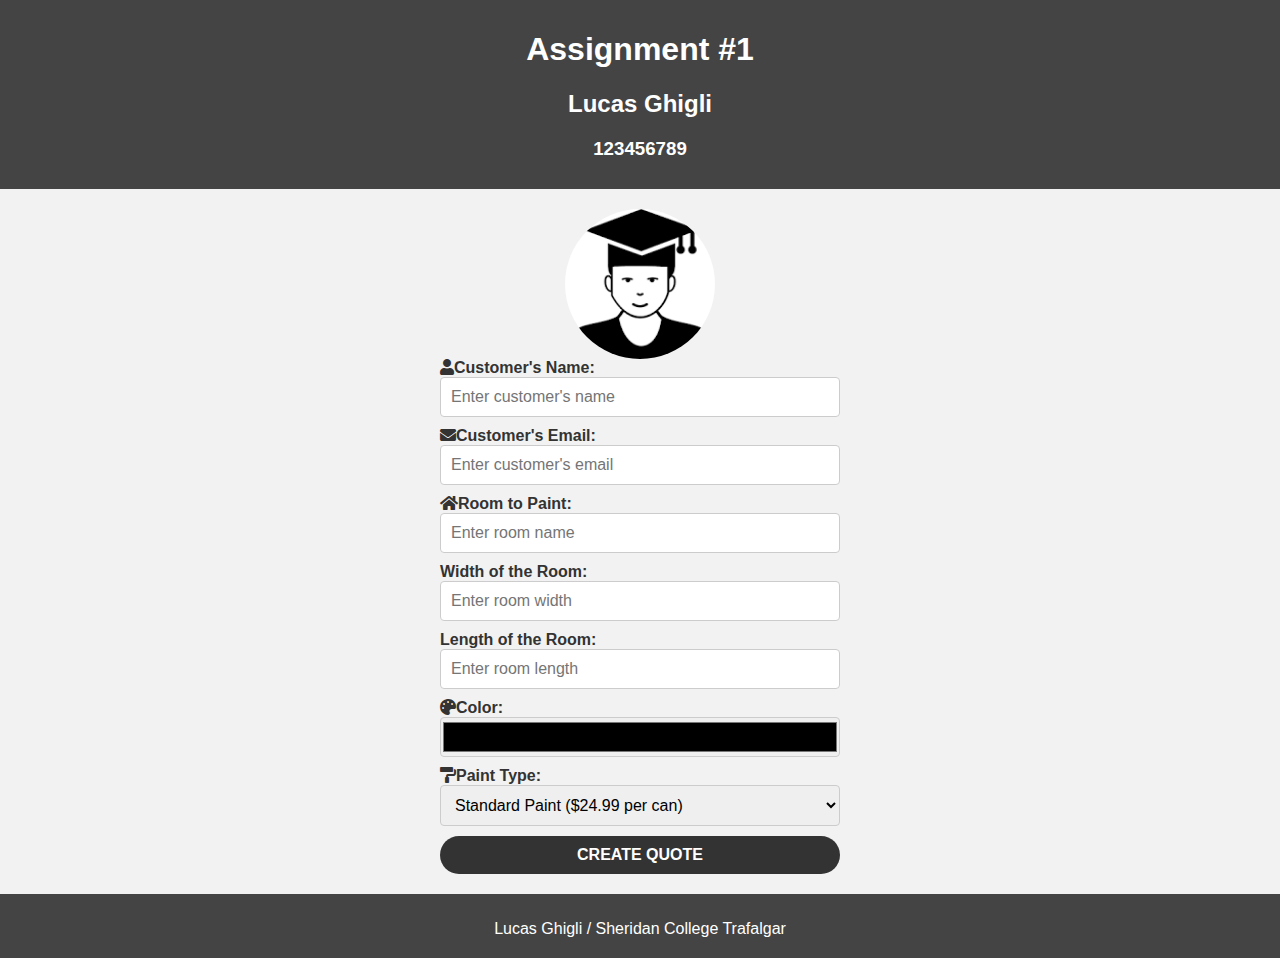
<file: MobileSite/index.html>
<!-- index.html 
Name= Lucas Ghigli
Student number= 123456789
-->
<!DOCTYPE html>
<html lang="en">
<head>
  <meta charset="UTF-8">
  <meta name="viewport" content="width=device-width, initial-scale=1.0">
  <title>Lucas - Entry Page</title>
  <link rel="stylesheet" href="style.css">
</head>
<body>
  <header>
    <h1>Assignment #1</h1>
    <h2>Lucas Ghigli</h2>
    <h3>123456789</h3>
  </header>

  <main>
    <img src="Image/images.png" alt="Your Picture" class="sales-rep-image">
    <form id="quote-form">
      <label for="customer-name">
        <span class="label-icon"><i class="fas fa-user"></i></span>
        Customer's Name:
      </label>
      <input type="text" id="customer-name" placeholder="Enter customer's name" required>

      <label for="customer-email">
        <span class="label-icon"><i class="fas fa-envelope"></i></span>
        Customer's Email:
      </label>
      <input type="email" id="customer-email" placeholder="Enter customer's email" required>

      <label for="room-type">
        <span class="label-icon"><i class="fas fa-home"></i></span>
        Room to Paint:
      </label>
      <input type="text" id="room-type" placeholder="Enter room name" required>

      <label for="room-width">
        <span class="label-icon"><i class="fas fa-arrows-h"></i></span>
        Width of the Room:
      </label>
      <input type="number" id="room-width" placeholder="Enter room width" required>

      <label for="room-length">
        <span class="label-icon"><i class="fas fa-arrows-v"></i></span>
        Length of the Room:
      </label>
      <input type="number" id="room-length" placeholder="Enter room length" required>

      <label for="color-box">
        <span class="label-icon"><i class="fas fa-palette"></i></span>
        Color:
      </label>
      <input type="color" id="color-box" required>

      <label for="paint-type">
        <span class="label-icon"><i class="fas fa-paint-roller"></i></span>
        Paint Type:
      </label>
      <select id="paint-type">
        <option value="standard">Standard Paint ($24.99 per can)</option>
        <option value="premium">Premium Paint ($39.99 per can)</option>
      </select>

      <button type="submit">Create Quote</button>
    </form>
  </main>

  <footer>
    <p>Lucas Ghigli / Sheridan College Trafalgar</p>
  </footer>

  <link rel="stylesheet" href="https://cdnjs.cloudflare.com/ajax/libs/font-awesome/5.15.3/css/all.min.css">

  <script src="script.js"></script>
</body>
</html>
</file>
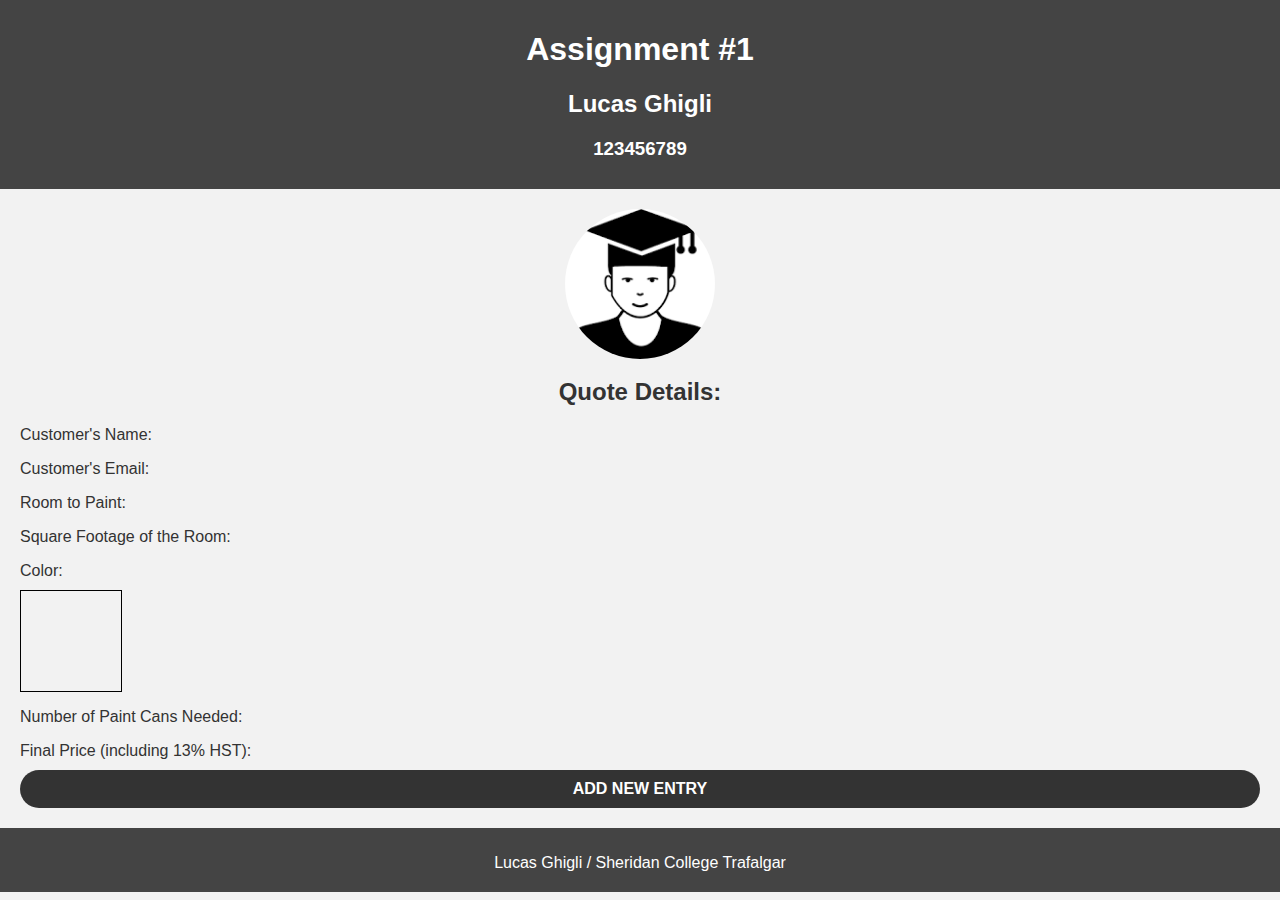
<file: MobileSite/quote.html>
<!-- quote.html 
 Name= Lucas Ghigli
Student number= 123456789
-->
<!DOCTYPE html>
<html lang="en">
<head>
  <meta charset="UTF-8">
  <meta name="viewport" content="width=device-width, initial-scale=1.0">
  <title>Lucas - Quote Page</title>
  <link rel="stylesheet" href="style.css">
</head>
<body>
  <header>
    <h1>Assignment #1</h1>
    <h2>Lucas Ghigli</h2>
    <h3>123456789</h3>
  </header>

  <main>
    <img src="Image/images.png" alt="Your Picture" class="sales-rep-image">
    <h2>Quote Details:</h2>
    <p>Customer's Name: <span id="customer-name"></span></p>
    <p>Customer's Email: <span id="customer-email"></span></p>
    <p>Room to Paint: <span id="room-type"></span></p>
    <p>Square Footage of the Room: <span id="square-footage"></span></p>
    <p>Color:</p>
    <div id="color-swatch"></div>
    <p>Number of Paint Cans Needed: <span id="paint-cans"></span></p>
    <p>Final Price (including 13% HST): <span id="final-price"></span></p>
    <button type="submit" onclick="window.location.href = 'index.html'">Add New Entry</button>
  </main>

  <footer>
    <p>Lucas Ghigli / Sheridan College Trafalgar</p>
  </footer>

  <script src="script.js"></script>
  <script>
    // Retrieve data from local storage
    const customerName = localStorage.getItem('customerName');
    const customerEmail = localStorage.getItem('customerEmail');
    const roomType = localStorage.getItem('roomType');
    const squareFootage = localStorage.getItem('squareFootage');
    const colorBox = localStorage.getItem('colorBox');
    const paintCans = localStorage.getItem('paintCans');
    const finalPrice = localStorage.getItem('finalPrice');

    // Display data on the quote page
    document.getElementById('customer-name').textContent = customerName;
    document.getElementById('customer-email').textContent = customerEmail;
    document.getElementById('room-type').textContent = roomType;
    document.getElementById('square-footage').textContent = squareFootage;
    document.getElementById('color-swatch').style.backgroundColor = colorBox;
    document.getElementById('paint-cans').textContent = paintCans;
    document.getElementById('final-price').textContent = finalPrice;
  </script>
</body>
</html>
</file>
<file: MobileSite/style.css>
/* style.css */

/* Overall Styles */
body {
  font-family: "Helvetica Neue", Arial, sans-serif;
  font-size: 16px;
  color: #333;
  margin: 0;
  padding: 0;
  background-color: #f2f2f2;
}

/* Header Styles */
header {
  background-color: #444;
  color: #fff;
  padding: 10px;
  text-align: center;
}

/* Main Styles */
main {
  padding: 20px;
}

.sales-rep-image {
  display: block;
  margin: 0 auto;
  width: 150px;
  height: 150px;
  border-radius: 50%;
}

h1, h2, h3 {
  font-family: "Arial Black", Arial, sans-serif;
  font-weight: bold;
  text-align: center;
}

form {
  max-width: 400px;
  margin: 0 auto;
}

label {
  font-weight: bold;
  display: flex;
  align-items: center;
}

input, select {
  display: block;
  width: 100%;
  padding: 10px;
  margin-bottom: 10px;
  font-size: 16px;
  border: 1px solid #ccc;
  border-radius: 4px;
  box-sizing: border-box;
}

input[type="color"] {
  padding: 0;
  height: 40px;
}

button[type="submit"],
.button-primary {
  display: block;
  width: 100%;
  padding: 10px;
  font-size: 16px;
  font-weight: bold;
  text-transform: uppercase;
  background-color: #333;
  color: #fff;
  border: none;
  border-radius: 30px;
  cursor: pointer;
}

button[type="submit"]:hover,
.button-primary:hover {
  background-color: #555;
}

p {
  margin-bottom: 10px;
}

#color-swatch {
  width: 100px;
  height: 100px;
  border: 1px solid #000;
  margin-bottom: 10px;
}

/* Footer Styles */
footer {
  background-color: #444;
  color: #fff;
  padding: 10px;
  text-align: center;
}
</file>
